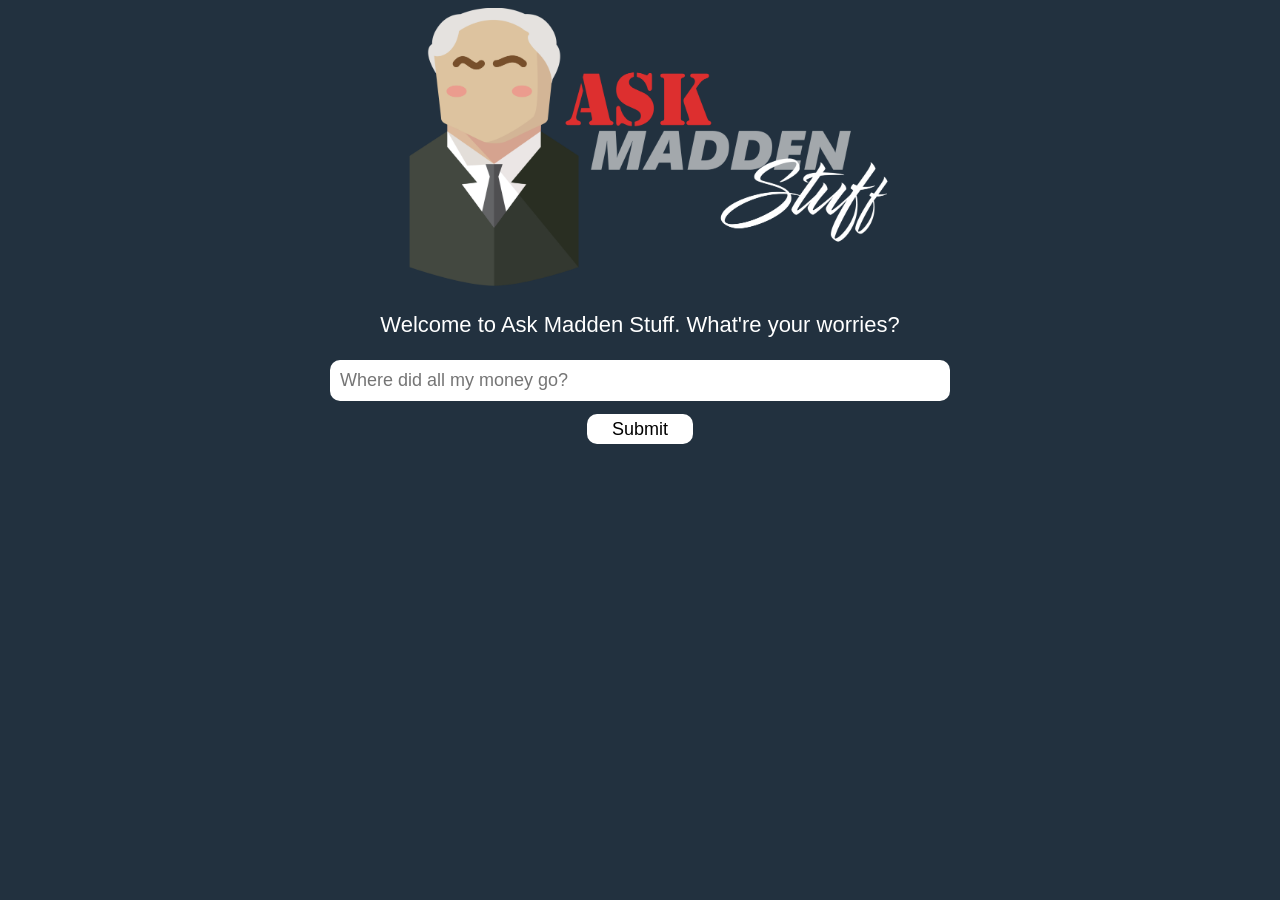
<file: index.html>
<!DOCTYPE html>
<html>
<head>
	<title>Ask Madden Stuff</title>
	<link type = "text/css" rel = "stylesheet" href = "stylesheet.css"/>
</head>

<body>

  	<img class="madden" src="AMS_Logo.png">
		<br>

  	<p class = "welcome">Welcome to Ask Madden Stuff. What're your worries?</p>

  	<div class = "play"></div>

		<div class = "fail"></div>

 	<input class = "question" type="text" placeholder="Where did all my money go?">

 	<br></br>

 	<a href="#" class = "ask">Submit</a>

	<a href="#" class = "reset">Ask Again</a>

	<script src="https://code.jquery.com/jquery-3.1.1.min.js"></script>
	<script src="solution.js" charset="utf-8"></script>
</body>

</html>
</file>
<file: stylesheet.css>
body {
    text-align: center;
    background: #22313F;
    background-size: cover;
    background-position: center;
    color: white;
    font-family: helvetica;
}

p {
    font-size: 22px;
}

img {
	width: 500px;
}

input {
    width: 600px;
    border: 0;
    border-radius: 10px;
    padding: 10px;
    font-size: 18px;
}

a {
    border: 1px black;
    font-size: 18px;
    border-radius: 10px;
    background: white;
    color: black;
    text-decoration: none;
    padding: 5px 25px 5px 25px;
}

a:hover {
	cursor: pointer;
	color: red;
}
</file>
